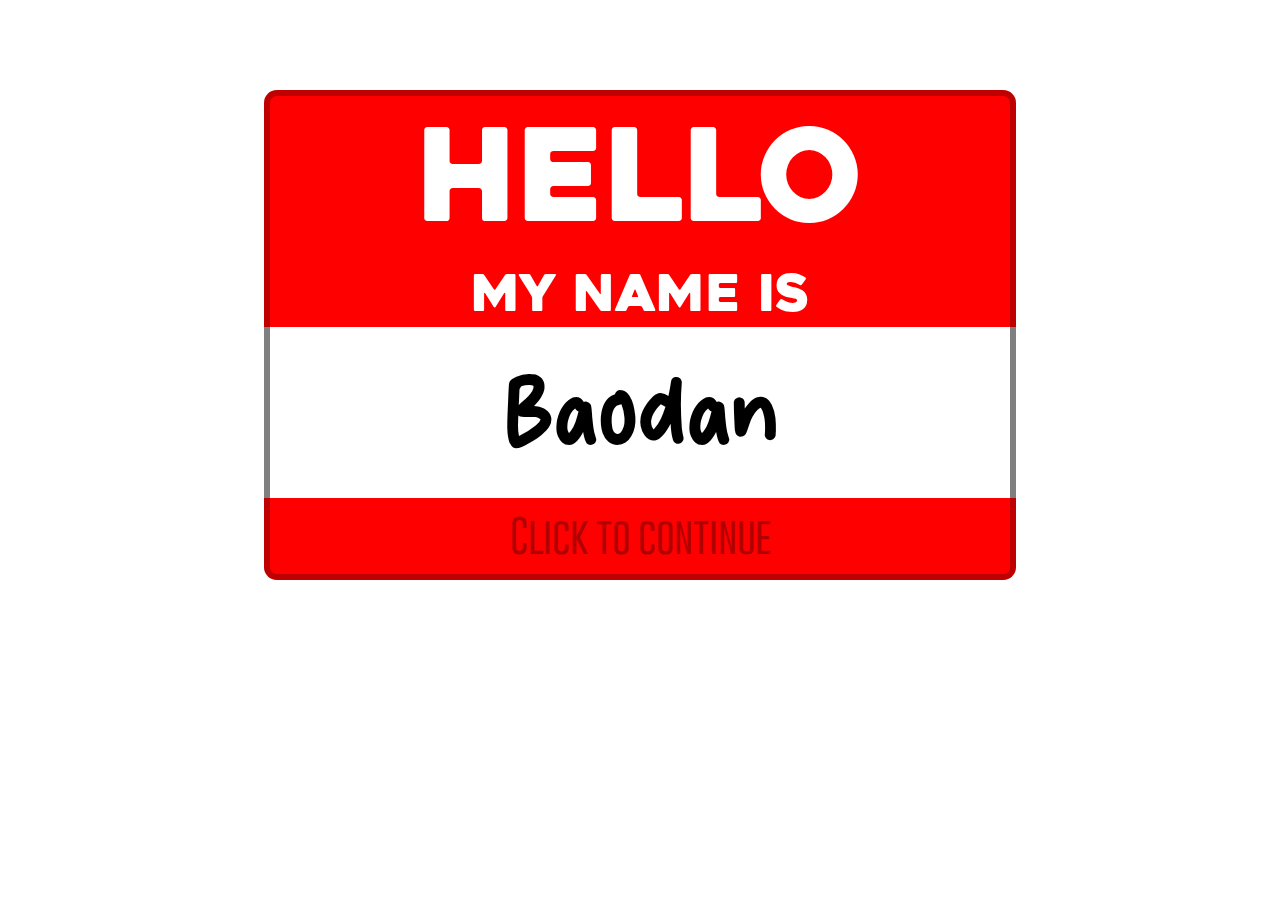
<file: index.html>
<!DOCTYPE html>
<html lang="en">
<head>
  <meta charset="UTF-8">
  <meta name="viewport" content="width=device-width, initial-scale=1.0">
  <title>beedog</title>
  <link rel="stylesheet" href="index.css">
  <link rel="icon" type="image/x-icon" href="/assets/images/beedogfavicon.ico">
</head>
<body class="outro">
    <div>
        <div class="intro-card">
    <p class="hellotxt">
        HELLO
    </p>
    <p class="mynametxt">
        my name is
    </p>
  </div>
  <div class="intro-card2">
    <p class="nametxt">
        Baodan
    </p>
  </div>
  <div class="intro-card3">
    <p class="introtxt">
        Click to continue
    </p>
  </div>
    </div>
    <script src="intro-script.js"></script>
</body>
</html>
</file>
<file: index.css>
body{
    background-color: rgb(255, 255, 255);
    animation: fadeInAnimation ease 1s;
    animation-iteration-count: 1;
    animation-fill-mode: forwards;
}
.intro-card {
    text-align: center;
    margin-top: 10vh;
    margin-left: 20vw;
    margin-right: 20vw;
    margin-bottom: 0vh;
    background-color: red;
    padding: 0vw;
    border-radius: 1vw 1vw 0vw 0vw;
    border-left: .5vw solid rgba(0, 0, 0, 0.25);
    border-right: .5vw solid rgba(0, 0, 0, 0.25);
    border-top: .5vw solid rgba(0, 0, 0, 0.25);
    
}
.intro-card2 {
    text-align: center;
    margin-top: 0vh;
    margin-left: 20vw;
    margin-right: 20vw;
    margin-bottom: 0vh;
    background-color: white;
    padding: 0vw 0vw 0vw 0vw;
    border-radius: 0vw;
    border-left: .5vw solid rgba(0, 0, 0, 0.500);
    border-right: .5vw solid rgba(0, 0, 0, 0.500);
}
.intro-card3 {
    text-align: center;
    margin-top: 0vh;
    margin-left: 20vw;
    margin-right: 20vw;
    margin-bottom: 0vh;
    background-color: red;
    padding: 0vw;
    border-radius: 0vw 0vw 1vw 1vw;
    border-left: .5vw solid rgba(0, 0, 0, 0.25);
    border-right: .5vw solid rgba(0, 0, 0, 0.25);
    border-bottom: .5vw solid rgba(0, 0, 0, 0.25);
}
.hellotxt{
    color: white;
    font-size: 10vw;
    margin: 0vw;
    font-family: 'heativas';
}
.mynametxt{
    color: white;
    font-size: 4vw;
    margin: 0vw;
    font-family: 'heativas';
}
.nametxt{
    color: black;
    font-size: 8.5vw;
    margin: 0vw;
    padding: 2vw 0vw 2vw 0vw;
    font-family: 'cheese_cake';
}
.introtxt{
    opacity: 30%;
    font-size: 3vw;
    margin: 0vw;
    padding: 1vw 0vw 1vw 0vw;
    font-family: 'gobold';
}
@keyframes fadeInAnimation {
    0% {
        opacity: 0;
    }
    100% {
        opacity: 1;
     }
}
@keyframes fadeOutAnimation {
    0% {
        opacity: 1;
    }
    100% {
        opacity: 0;
    }
}

.fade-out {
    animation: fadeOutAnimation 1s ease;
}

@font-face {
    font-family: 'heativas';
    src: url(assets/fonts/Heavitas.ttf) format('truetype');
}
@font-face {
    font-family: 'cheese_cake';
    src: url(assets/fonts/cheesecake.ttf) format('truetype');
}
@font-face {
    font-family: 'gobold';
    src: url(assets/fonts/goboldlight.otf) format('opentype');
}
</file>
